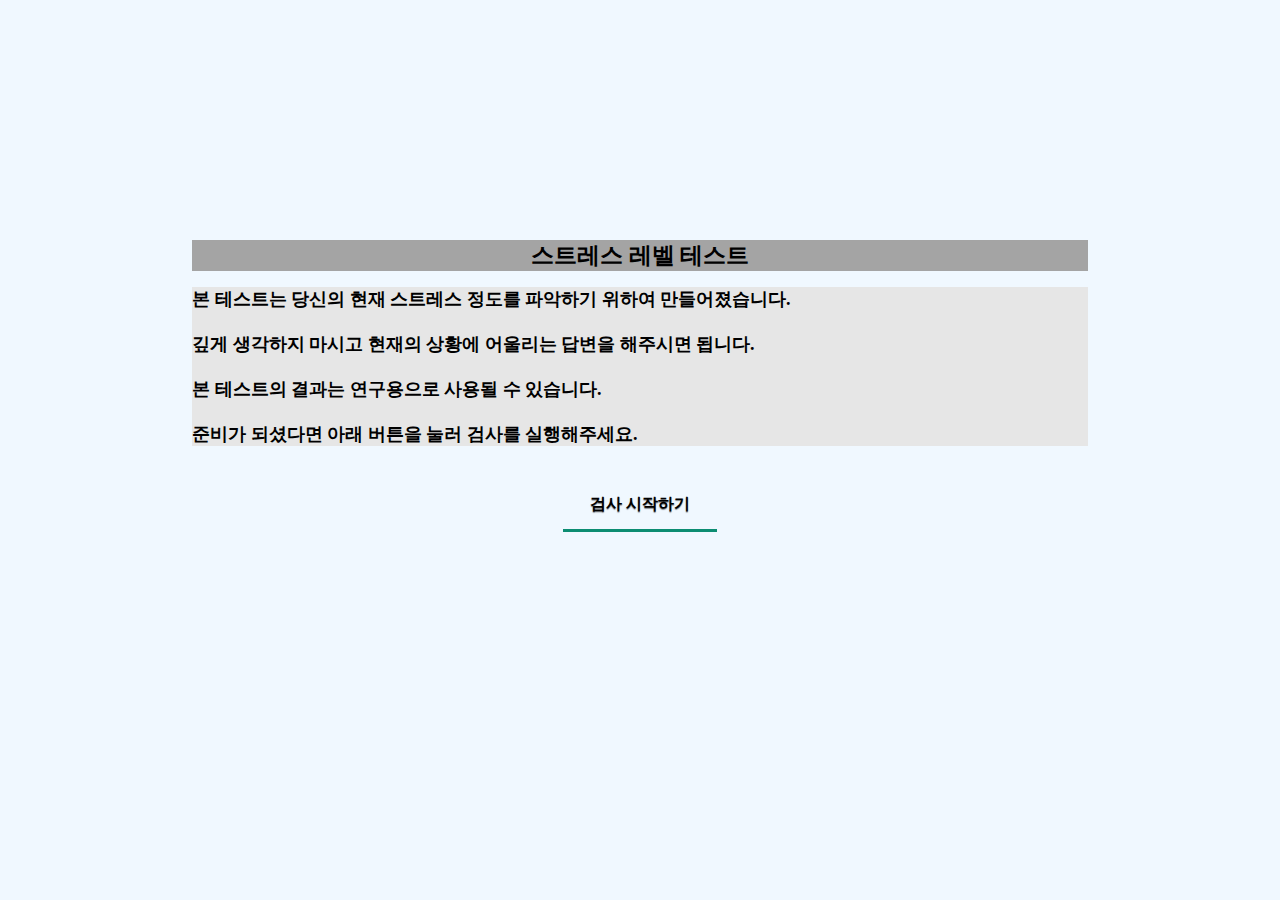
<file: index.html>
<!DOCTYPE html>
<html lang="en" dir="ltr">
<head>

    <meta charset="utf-8">
    <meta property="og:url" content="http://bitly.kr/8i4P3gUY">
    <meta property="og:title" content="스트레스 자가 검진">
    <meta property="og:type" content="website">
    <meta property="og:description" content="스트레스 자가 검진 사이트입니다.">
    <meta property="og:image" content="img/meree.jpg"/>
    <title>check your stress</title>
</head>

<frameset rows="0,*" frameborder="NO" border="0" framespacing="0" cols="*">
  <frame name="topFrame" scrolling="NO" noresize src="bgm.html" >
  <frame name="mainFrame" src="first.html">
</frameset>

<body>

</body>
</html>
</file>
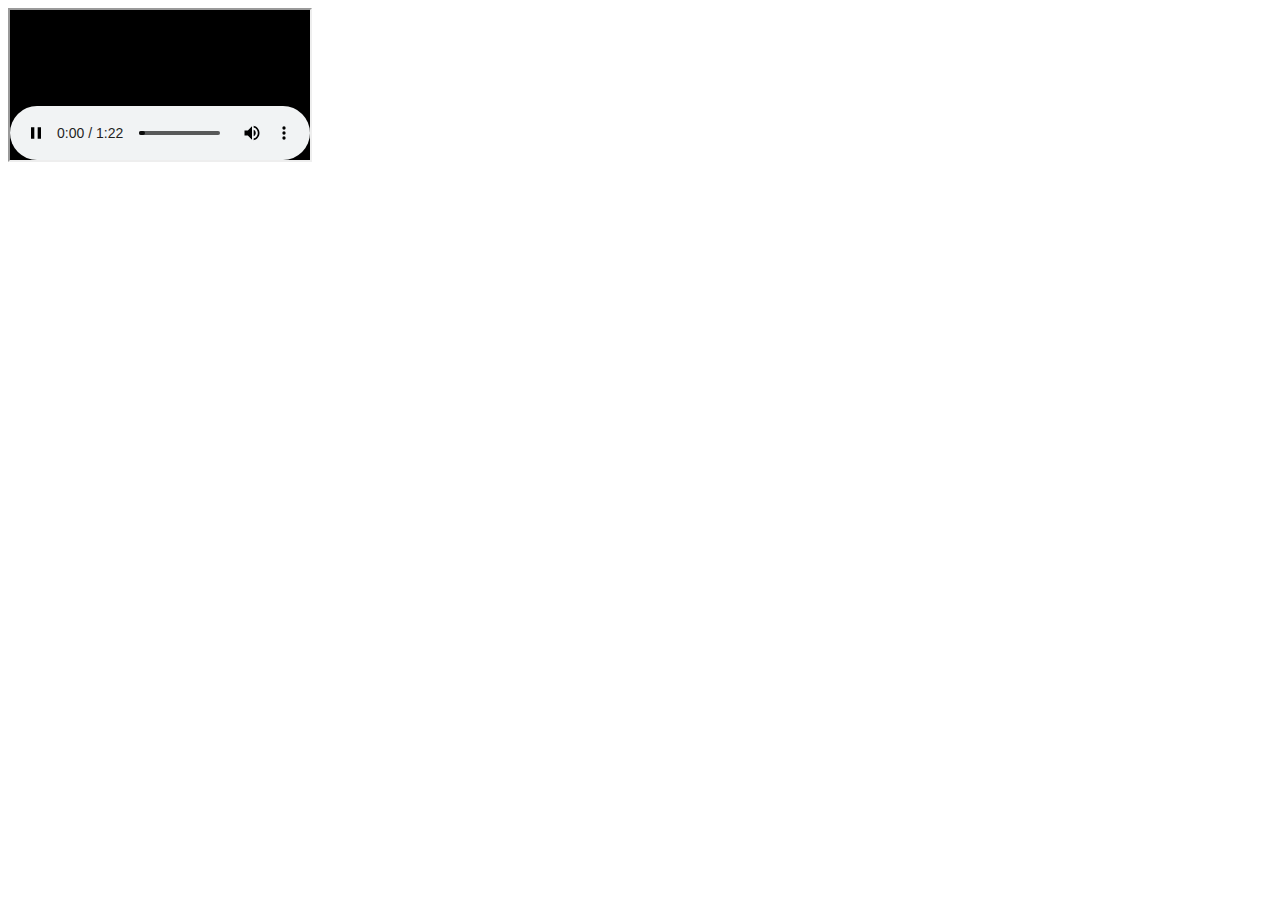
<file: bgm.html>
<!DOCTYPE html>
<html lang="en" dir="ltr">
  <head>
    <meta charset="utf-8">
    <title>bgm</title>
  </head>

  <body>
    <iframe src="bgm/Dark Waltz.mp3" allow="autoplay" id="audio"></iframe>
  </body>
</html>
</file>
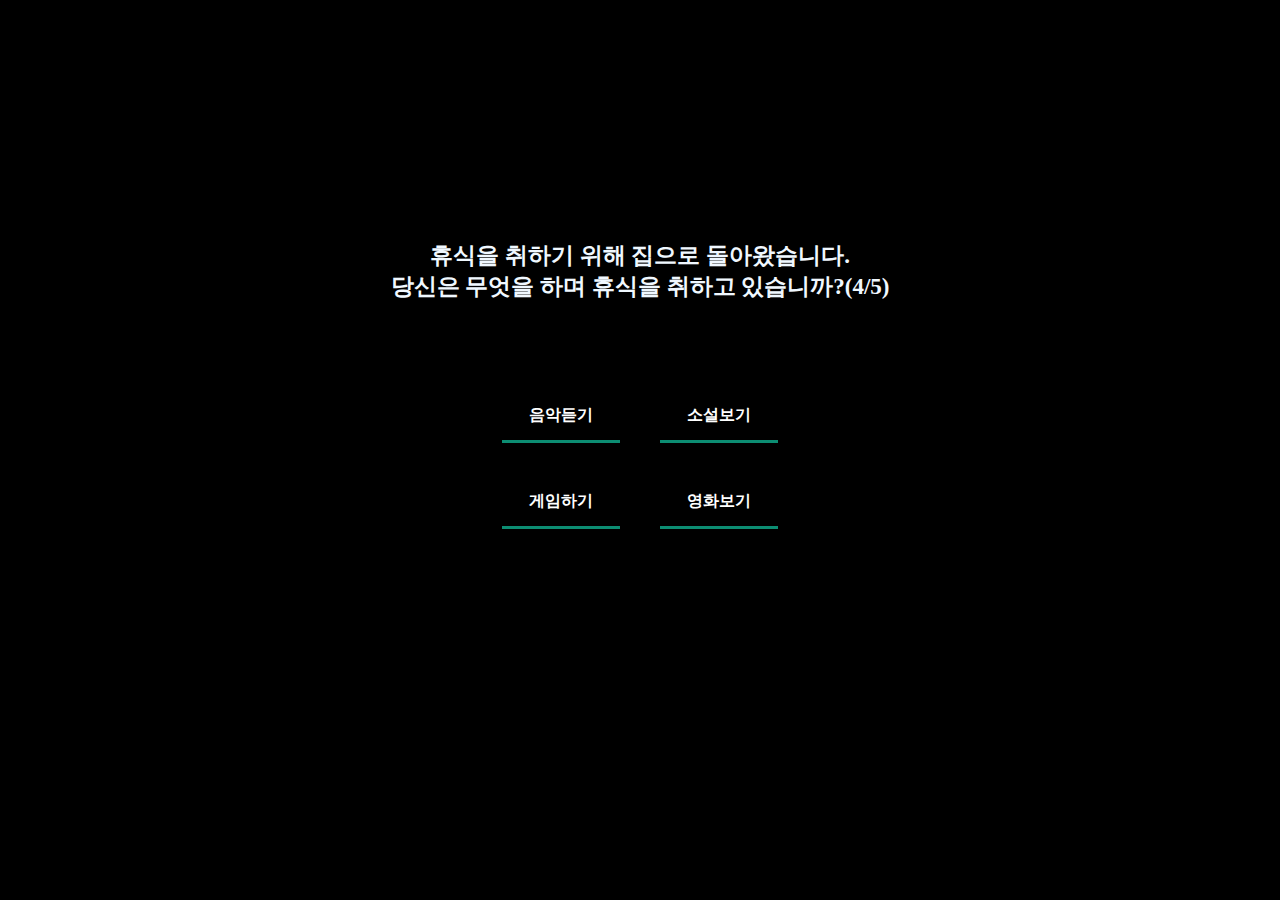
<file: fifth.html>
<!DOCTYPE html>
<html lang="en" dir="ltr">
<head>
    <meta charset="utf-8">
    <title>check your stress</title>
</head>

<style>

    .box{
        text-align: center;
        position: absolute;
        top: 25%;
        left: 15%;
        right: 15%;
    }

    .btn{
      background:#10bc98;
      color:#fff;
        box-shadow: 0 3px 0 #0c8d72;
        background:transparent;
        border: 2px solid transparent;
        box-sizing: border-box;
        cursor: pointer;
        font-size: 1rem;
        font-weight: 700;
        line-height: 1;
        margin: 18px;
        padding: 15px 25px;
        text-align: center;
        text-decoration: none;
        display:inline-block;
        outline:none;
        position:relative;
        top:0;
        text-shadow:0 1px 1px rgba(0, 0, 0, 0.5);
    }

    .btn:hover{
        background:#0fae8d;
    }

    .question{
        font-size: 23px;
        color: aliceblue;
        text-align:center
    }

    .background{
        background-color: black;
    }

</style>




<body class="background">

<div class="box">

<h1 class="question">
휴식을 취하기 위해 집으로 돌아왔습니다.<br>
당신은 무엇을 하며 휴식을 취하고 있습니까?(4/5)
</h1>
<br>
<br>
<br>

<button type="button" class="btn" onclick="location.href='sixth.html'">음악듣기</button>
<button type="button" class="btn" onclick="location.href='sixth.html'">소설보기</button>
<br>
<button type="button" class="btn" onclick="location.href='sixth.html'">게임하기</button>
<button type="button" class="btn" onclick="location.href='sixth.html'">영화보기</button>

</div>




</body>
</html>
</file>
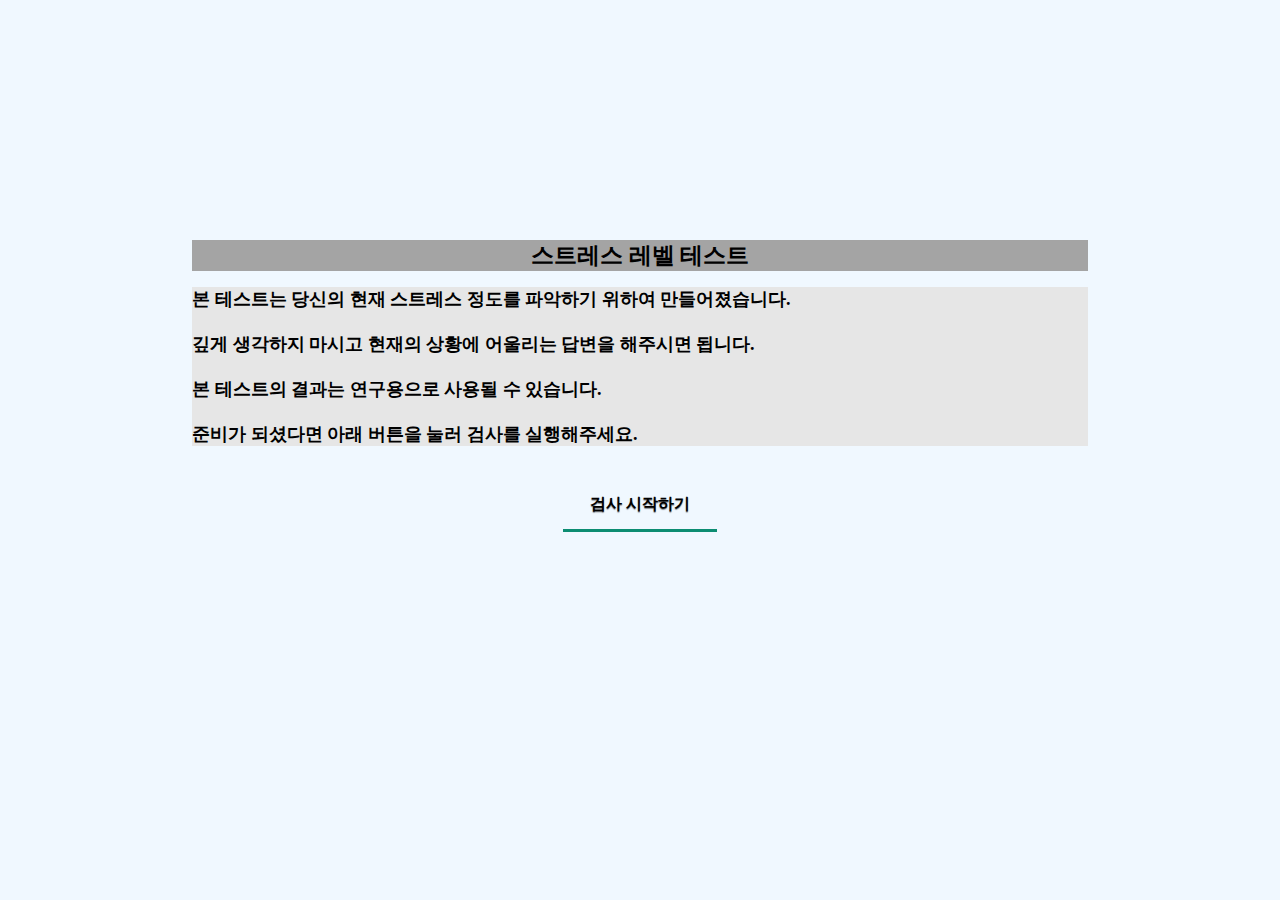
<file: first.html>
<!DOCTYPE html>
<html lang="en" dir="ltr">
<head>
  <!-- Global site tag (gtag.js) - Google Analytics -->
  <script async src="https://www.googletagmanager.com/gtag/js?id=UA-110515160-5"></script>
  <script>
    window.dataLayer = window.dataLayer || [];
    function gtag(){dataLayer.push(arguments);}
    gtag('js', new Date());

    gtag('config', 'UA-110515160-5');
  </script>
    <meta charset="utf-8">
    <title>check your stress</title>
</head>

<style>

    .box{
        text-align: center;
        position: absolute;
        top: 25%;
        left: 15%;
        right: 15%;
    }

    .btn{
      background:#10bc98;
      color:black;
        box-shadow: 0 3px 0 #0c8d72;
        background:transparent;
        border: 2px solid transparent;
        box-sizing: border-box;
        cursor: pointer;
        font-size: 1rem;
        font-weight: 700;
        line-height: 1;
        margin: 18px;
        padding: 15px 25px;
        text-align: center;
        text-decoration: none;
        display:inline-block;
        outline:none;
        position:relative;
        top:0;
        text-shadow:0 1px 1px rgba(0, 0, 0, 0.5);
    }

    .btn:hover{
        background:#0fae8d;
    }

    .question{
        font-size: 23px;
        color: balck;
        text-align:center;
        background: #A4A4A4;
    }

    .guide{
      font-size: 18px;
      color: balck;
      text-align: left;
      background:#E6E6E6;
    }

    .background{
        background-color: aliceblue;
    }

</style>




<body class="background">

<div class="box">

<h1 class="question">
스트레스 레벨 테스트
</h1>
<h2 class="guide">
  본 테스트는 당신의 현재 스트레스 정도를 파악하기 위하여 만들어졌습니다.
  <br>
  <br>
  깊게 생각하지 마시고 현재의 상황에 어울리는 답변을 해주시면 됩니다.
  <br>
  <br>
  본 테스트의 결과는 연구용으로 사용될 수 있습니다.
  <br>
  <br>
  준비가 되셨다면 아래 버튼을 눌러 검사를 실행해주세요.
</h2>

<button type="button" class="btn" onclick="location.href='second.html'">검사 시작하기</button>


</div>




</body>
</html>
</file>
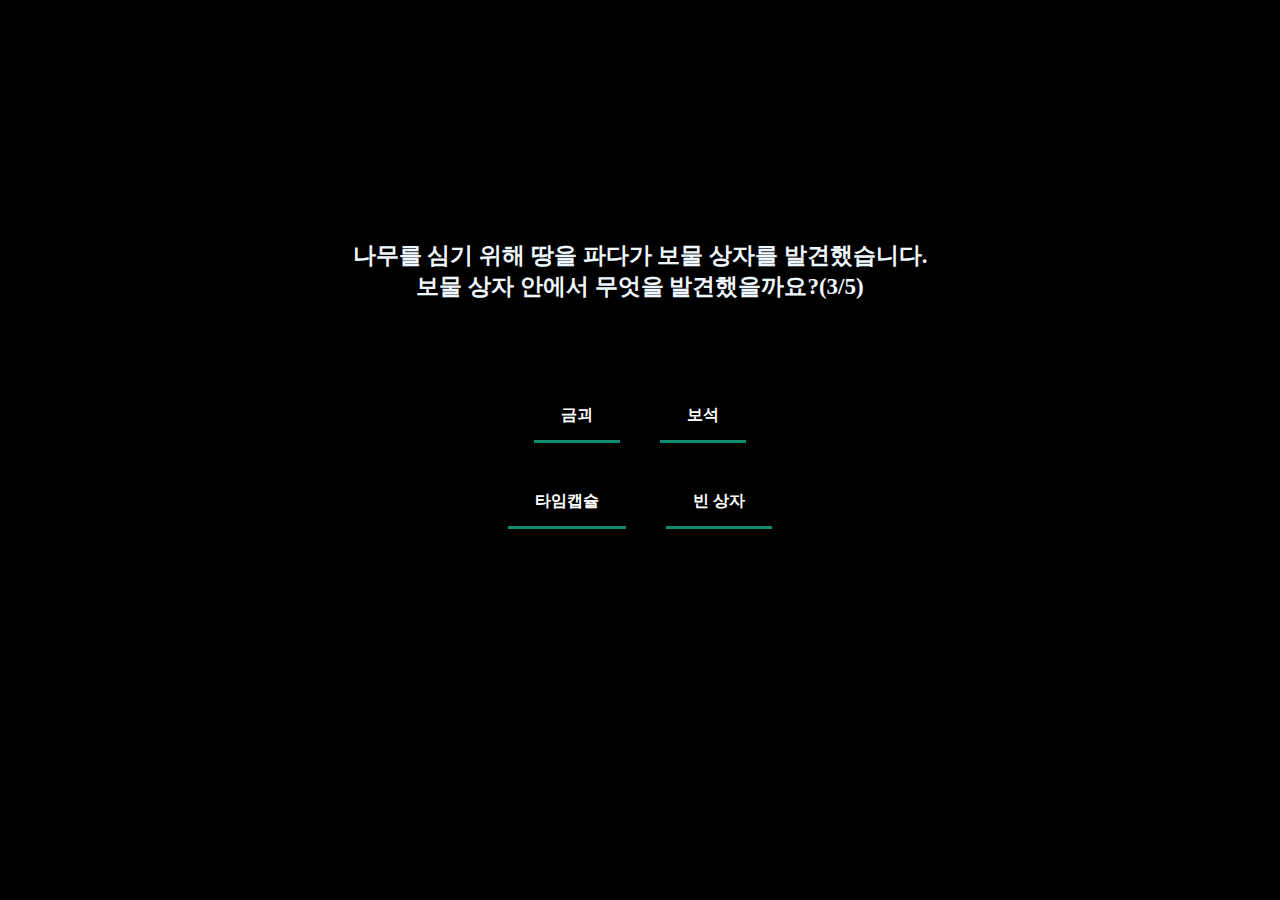
<file: forth.html>
<!DOCTYPE html>
<html lang="en" dir="ltr">
<head>
    <meta charset="utf-8">
    <title>check your stress</title>
</head>

<style>

    .box{
        text-align: center;
        position: absolute;
        top: 25%;
        left: 15%;
        right: 15%;
    }

    .btn{
      background:#10bc98;
      color:#fff;
        box-shadow: 0 3px 0 #0c8d72;
        background:transparent;
        border: 2px solid transparent;
        box-sizing: border-box;
        cursor: pointer;
        font-size: 1rem;
        font-weight: 700;
        line-height: 1;
        margin: 18px;
        padding: 15px 25px;
        text-align: center;
        text-decoration: none;
        display:inline-block;
        outline:none;
        position:relative;
        top:0;
        text-shadow:0 1px 1px rgba(0, 0, 0, 0.5);
    }

    .btn:hover{
        background:#0fae8d;
    }

    .question{
        font-size: 23px;
        color: aliceblue;
        text-align:center
    }

    .background{
        background-color: black;
    }

</style>




<body class="background">

<div class="box">

<h1 class="question">
나무를 심기 위해 땅을 파다가 보물 상자를 발견했습니다.<br>
보물 상자 안에서 무엇을 발견했을까요?(3/5)
</h1>
<br>
<br>
<br>

<button type="button" class="btn" onclick="location.href='fifth.html'">금괴</button>
<button type="button" class="btn" onclick="location.href='fifth.html'">보석</button>
<br>
<button type="button" class="btn" onclick="location.href='fifth.html'">타임캡슐</button>
<button type="button" class="btn" onclick="location.href='fifth.html'">빈 상자</button>

</div>




</body>
</html>
</file>
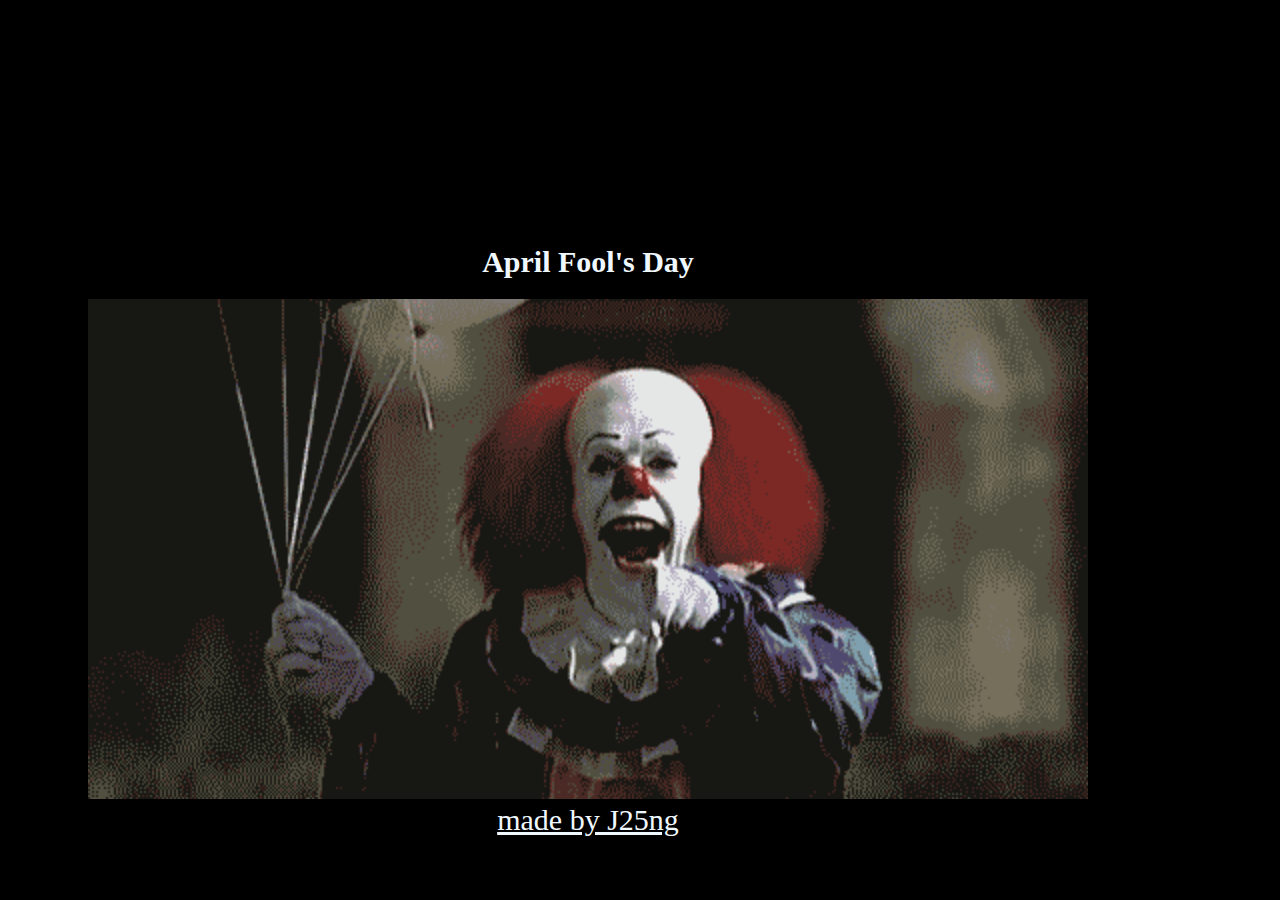
<file: prankspace.html>
<!DOCTYPE html>
<html lang="en" dir="ltr">
<head>
  <!-- Global site tag (gtag.js) - Google Analytics -->
  <script async src="https://www.googletagmanager.com/gtag/js?id=UA-110515160-6"></script>
  <script>
    window.dataLayer = window.dataLayer || [];
    function gtag(){dataLayer.push(arguments);}
    gtag('js', new Date());

    gtag('config', 'UA-110515160-6');
  </script>

    <meta charset="utf-8">
    <title>check your stress</title>
</head>


<style>

    .box{
        text-align: center;
        position: absolute;
        top: 25%;
        right: 15%;
    }

    .btn{
      background:#10bc98;
      color:#fff;
        box-shadow: 0 3px 0 #0c8d72;
        background:transparent;
        border: 2px solid transparent;
        box-sizing: border-box;
        cursor: pointer;
        font-size: 1rem;
        font-weight: 700;
        line-height: 1;
        margin: 18px;
        padding: 15px 25px;
        text-align: center;
        text-decoration: none;
        display:inline-block;
        outline:none;
        position:relative;
        top:0;
        text-shadow:0 1px 1px rgba(0, 0, 0, 0.5);
    }

    .btn:hover{
        background:#0fae8d;
    }

    .question{
        font-size: 30px;
        color: aliceblue;
        text-align:center
    }

    .background{
        background-color: black;
    }

    .url{
      font-size: 30px;
      color: aliceblue;
      text-align: center;
    }

</style>




<body class="background">

<div class="box">
<h1 class="question">April Fool's Day</h1>

<img src="img/laugh.gif" height="500" alt="laugh">

<iframe src="bgm/laugh.mp3" allow="autoplay" id="Audio" style="display:none"></iframe>
<br>
<a href="https://github.com/JeongMin-D" target="_blank" class="url">made by J25ng</a>

</div>




</body>
</html>
</file>
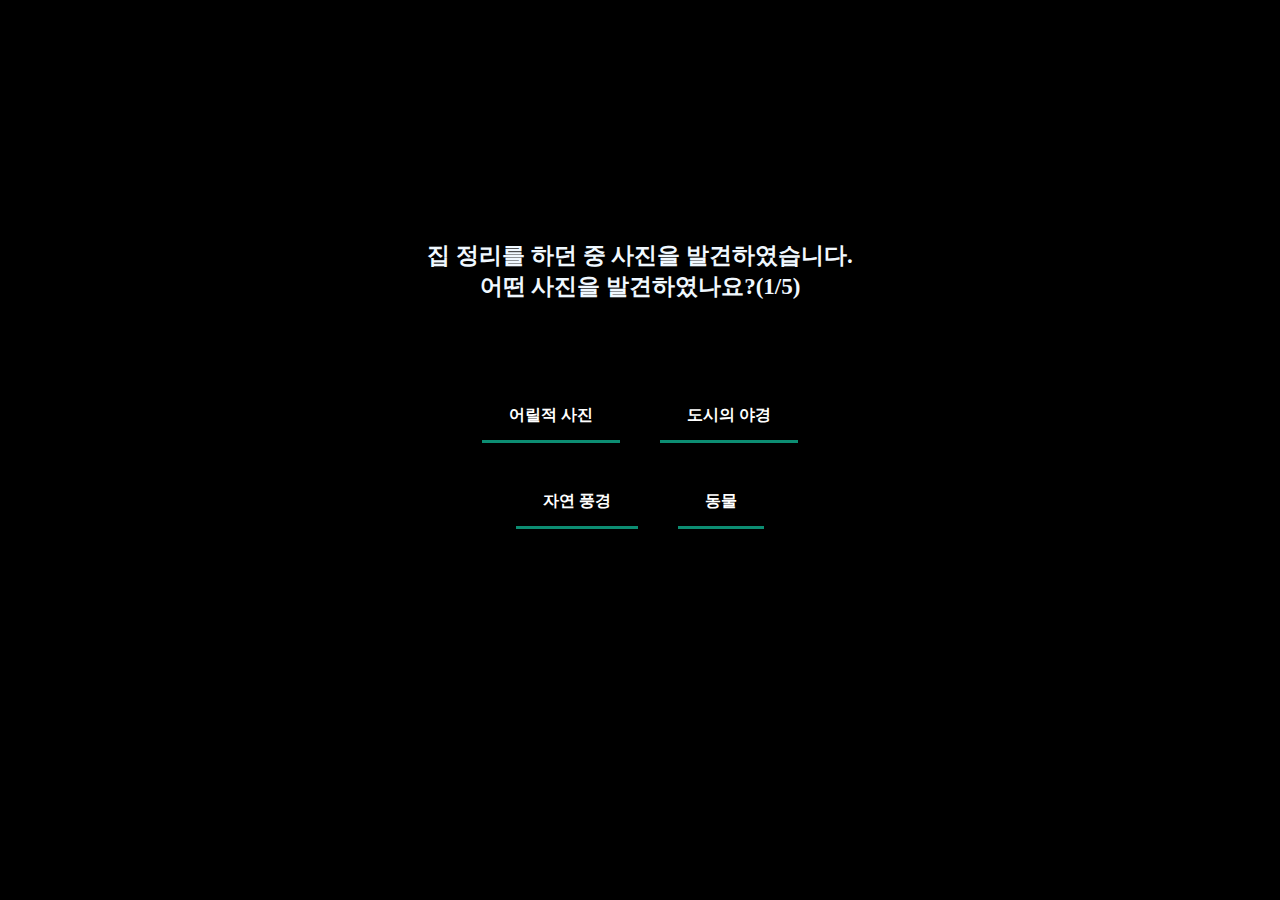
<file: second.html>
<!DOCTYPE html>
<html lang="en" dir="ltr">
<head>
    <meta charset="utf-8">
    <title>check your stress</title>
</head>

<style>

    .box{
        text-align: center;
        position: absolute;
        top: 25%;
        left: 15%;
        right: 15%;
    }

    .btn{
      background:#10bc98;
      color:#fff;
        box-shadow: 0 3px 0 #0c8d72;
        background:transparent;
        border: 2px solid transparent;
        box-sizing: border-box;
        cursor: pointer;
        font-size: 1rem;
        font-weight: 700;
        line-height: 1;
        margin: 18px;
        padding: 15px 25px;
        text-align: center;
        text-decoration: none;
        display:inline-block;
        outline:none;
        position:relative;
        top:0;
        text-shadow:0 1px 1px rgba(0, 0, 0, 0.5);
    }

    .btn:hover{
        background:#0fae8d;
    }

    .question{
        font-size: 23px;
        color: aliceblue;
        text-align:center
    }

    .background{
        background-color: black;
    }

</style>




<body class="background">

<div class="box">

<h1 class="question">
집 정리를 하던 중 사진을 발견하였습니다.<br>
어떤 사진을 발견하였나요?(1/5)
</h1>
<br>
<br>
<br>

<button type="button" class="btn" onclick="location.href='third.html'">어릴적 사진</button>
<button type="button" class="btn" onclick="location.href='third.html'">도시의 야경</button>
<br>
<button type="button" class="btn" onclick="location.href='third.html'">자연 풍경</button>
<button type="button" class="btn" onclick="location.href='third.html'">동물</button>

</div>




</body>
</html>
</file>
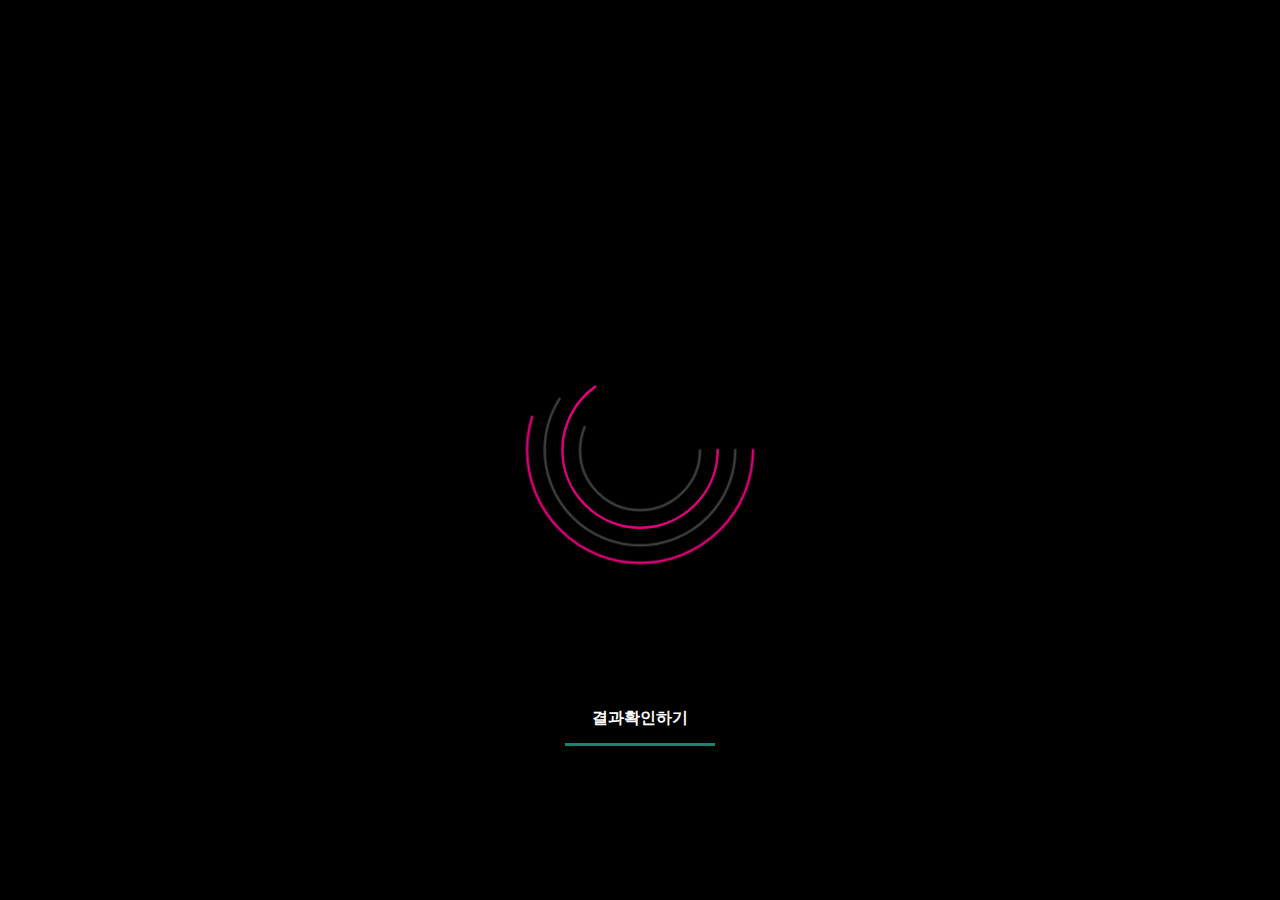
<file: seventh.html>
<!DOCTYPE html>
<html lang="en" dir="ltr">
<head>
    <meta charset="utf-8">
    <title>check your stress</title>
    <link rel= "stylesheet" type="text/css" href="loading.css">
</head>

<style>

    .box{
        text-align: center;
        position: absolute;
        top: 25%;
        left: 15%;
        right: 15%;
    }

    .btn{
      background:#10bc98;
      color:#fff;
        box-shadow: 0 3px 0 #0c8d72;
        background:transparent;
        border: 2px solid transparent;
        box-sizing: border-box;
        cursor: pointer;
        font-size: 1rem;
        font-weight: 700;
        line-height: 1;
        margin: 18px;
        padding: 15px 25px;
        text-align: center;
        text-decoration: none;
        display:inline-block;
        outline:none;
        position:relative;
        top:0;
        text-shadow:0 1px 1px rgba(0, 0, 0, 0.5);
    }

    .btn:hover{
        background:#0fae8d;
    }

    .question{
        font-size: 23px;
        color: aliceblue;
        text-align:center
    }

    .background{
        background-color: black;
    }




</style>




<body class="background">

<div class="box">

<div class="container">

	<svg class="loader" xmlns="http://www.w3.org/2000/svg" viewBox="0 0 340 340">
		 <circle cx="170" cy="170" r="160" stroke="#E2007C"/>
		 <circle cx="170" cy="170" r="135" stroke="#404041"/>
		 <circle cx="170" cy="170" r="110" stroke="#E2007C"/>
		 <circle cx="170" cy="170" r="85" stroke="#404041"/>
	</svg>

</div>
<a href="prankspace.html" class="btn">결과확인하기</a>
</div>

</body>
</html>
</file>
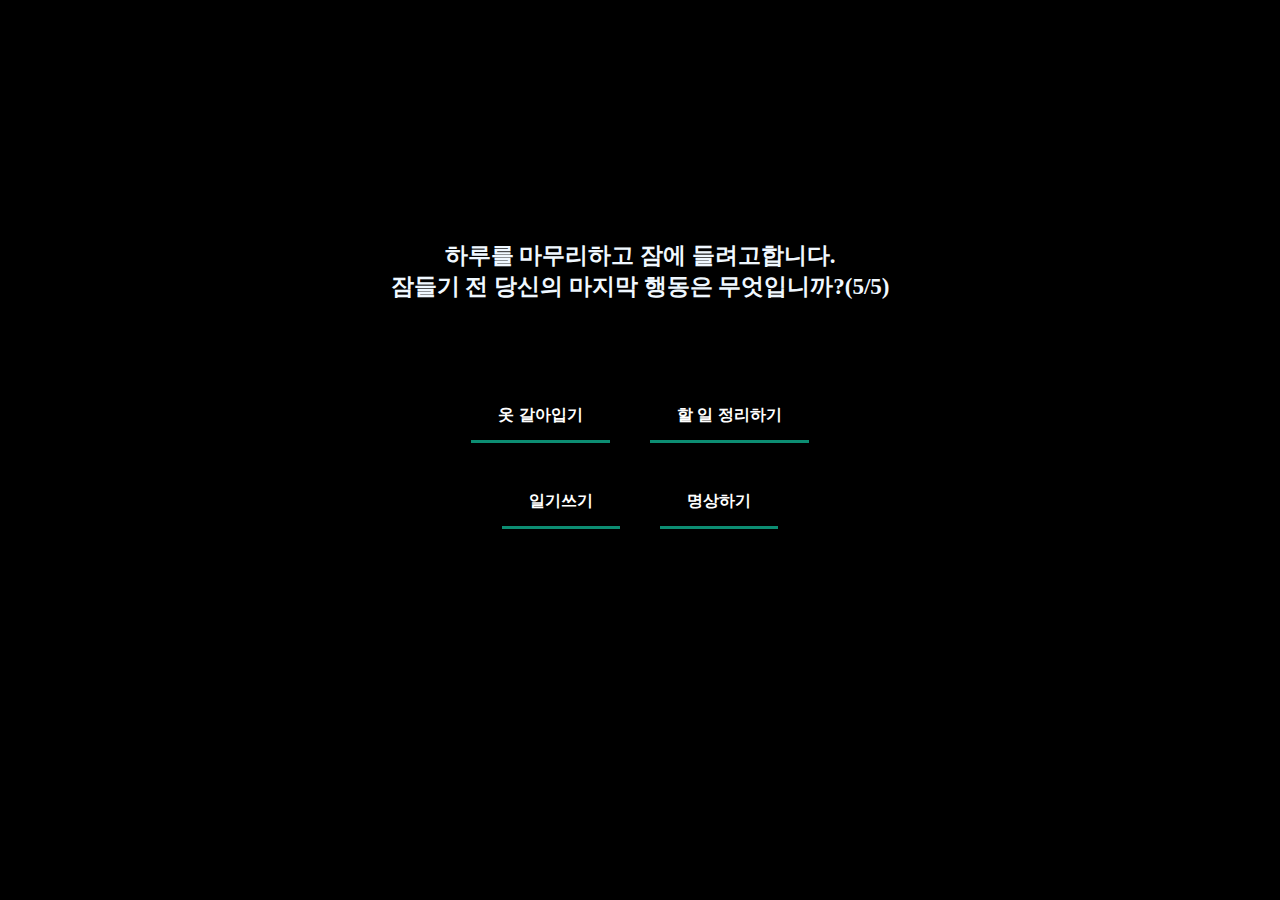
<file: sixth.html>
<!DOCTYPE html>
<html lang="en" dir="ltr">
<head>
    <meta charset="utf-8">
    <title>check your stress</title>
</head>

<style>

    .box{
        text-align: center;
        position: absolute;
        top: 25%;
        left: 15%;
        right: 15%;
    }

    .btn{
      background:#10bc98;
      color:#fff;
        box-shadow: 0 3px 0 #0c8d72;
        background:transparent;
        border: 2px solid transparent;
        box-sizing: border-box;
        cursor: pointer;
        font-size: 1rem;
        font-weight: 700;
        line-height: 1;
        margin: 18px;
        padding: 15px 25px;
        text-align: center;
        text-decoration: none;
        display:inline-block;
        outline:none;
        position:relative;
        top:0;
        text-shadow:0 1px 1px rgba(0, 0, 0, 0.5);
    }

    .btn:hover{
        background:#0fae8d;
    }

    .question{
        font-size: 23px;
        color: aliceblue;
        text-align:center
    }

    .background{
        background-color: black;
    }

</style>




<body class="background">

<div class="box">

<h1 class="question">
하루를 마무리하고 잠에 들려고합니다.<br>
잠들기 전 당신의 마지막 행동은 무엇입니까?(5/5)
</h1>
<br>
<br>
<br>

<button type="button" class="btn" onclick="location.href='seventh.html'">옷 갈아입기</button>
<button type="button" class="btn" onclick="location.href='seventh.html'">할 일 정리하기</button>
<br>
<button type="button" class="btn" onclick="location.href='seventh.html'">일기쓰기</button>
<button type="button" class="btn" onclick="location.href='seventh.html'">명상하기</button>

</div>




</body>
</html>
</file>
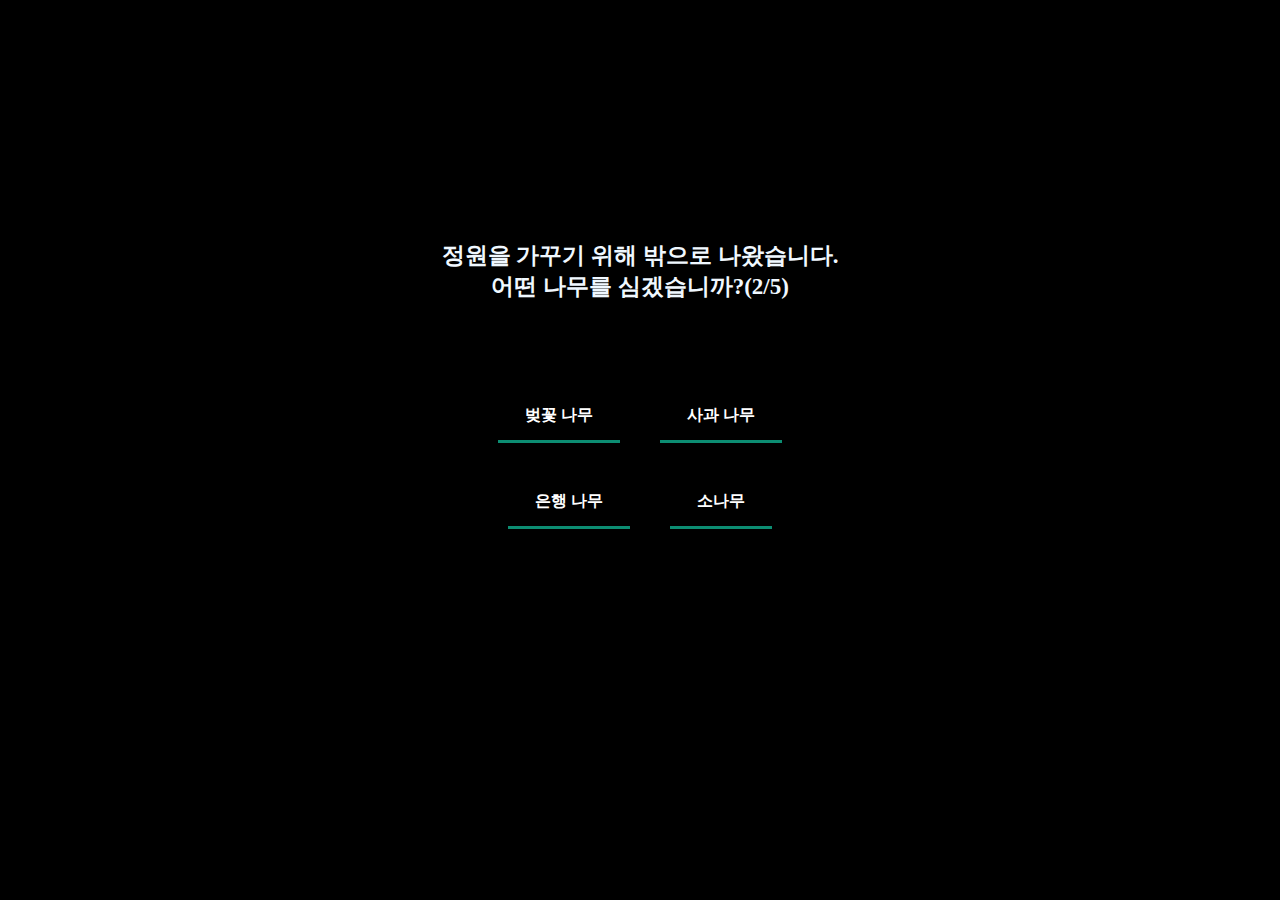
<file: third.html>
<!DOCTYPE html>
<html lang="en" dir="ltr">
<head>
    <meta charset="utf-8">
    <title>check your stress</title>
</head>

<style>

    .box{
        text-align: center;
        position: absolute;
        top: 25%;
        left: 15%;
        right: 15%;
    }

    .btn{
      background:#10bc98;
      color:#fff;
        box-shadow: 0 3px 0 #0c8d72;
        background:transparent;
        border: 2px solid transparent;
        box-sizing: border-box;
        cursor: pointer;
        font-size: 1rem;
        font-weight: 700;
        line-height: 1;
        margin: 18px;
        padding: 15px 25px;
        text-align: center;
        text-decoration: none;
        display:inline-block;
        outline:none;
        position:relative;
        top:0;
        text-shadow:0 1px 1px rgba(0, 0, 0, 0.5);
    }

    .btn:hover{
        background:#0fae8d;
    }

    .question{
        font-size: 23px;
        color: aliceblue;
        text-align:center
    }

    .background{
        background-color: black;
    }

</style>




<body class="background">

<div class="box">

<h1 class="question">
정원을 가꾸기 위해 밖으로 나왔습니다.<br>
어떤 나무를 심겠습니까?(2/5)
</h1>
<br>
<br>
<br>

<button type="button" class="btn" onclick="location.href='forth.html'">벚꽃 나무</button>
<button type="button" class="btn" onclick="location.href='forth.html'">사과 나무</button>
<br>
<button type="button" class="btn" onclick="location.href='forth.html'">은행 나무</button>
<button type="button" class="btn" onclick="location.href='forth.html'">소나무</button>

</div>




</body>
</html>
</file>
<file: loading.css>
.container {
  display: -webkit-box;
  display: flex;
  -webkit-box-align: center;
          align-items: center;
  -webkit-box-pack: center;
          justify-content: center;
  min-height: 50vh;
  background-color: black;
}

.loader {
  max-width: 15rem;
  width: 100%;
  height: auto;
  stroke-linecap: round;
}

circle {
  fill: none;
  stroke-width: 3.5;
  -webkit-animation-name: preloader;
          animation-name: preloader;
  -webkit-animation-duration: 3s;
          animation-duration: 3s;
  -webkit-animation-iteration-count: infinite;
          animation-iteration-count: infinite;
  -webkit-animation-timing-function: ease-in-out;
          animation-timing-function: ease-in-out;
  -webkit-transform-origin: 170px 170px;
          transform-origin: 170px 170px;
  will-change: transform;
}
circle:nth-of-type(1) {
  stroke-dasharray: 550px;
}
circle:nth-of-type(2) {
  stroke-dasharray: 500px;
}
circle:nth-of-type(3) {
  stroke-dasharray: 450px;
}
circle:nth-of-type(4) {
  stroke-dasharray: 300px;
}
circle:nth-of-type(1) {
  -webkit-animation-delay: -0.15s;
          animation-delay: -0.15s;
}
circle:nth-of-type(2) {
  -webkit-animation-delay: -0.3s;
          animation-delay: -0.3s;
}
circle:nth-of-type(3) {
  -webkit-animation-delay: -0.45s;
          animation-delay: -0.45s;
}
circle:nth-of-type(4) {
  -webkit-animation-delay: -0.6s;
          animation-delay: -0.6s;
}

@-webkit-keyframes preloader {
  50% {
    -webkit-transform: rotate(360deg);
            transform: rotate(360deg);
  }
}

@keyframes preloader {
  50% {
    -webkit-transform: rotate(360deg);
            transform: rotate(360deg);
  }
}
</file>
